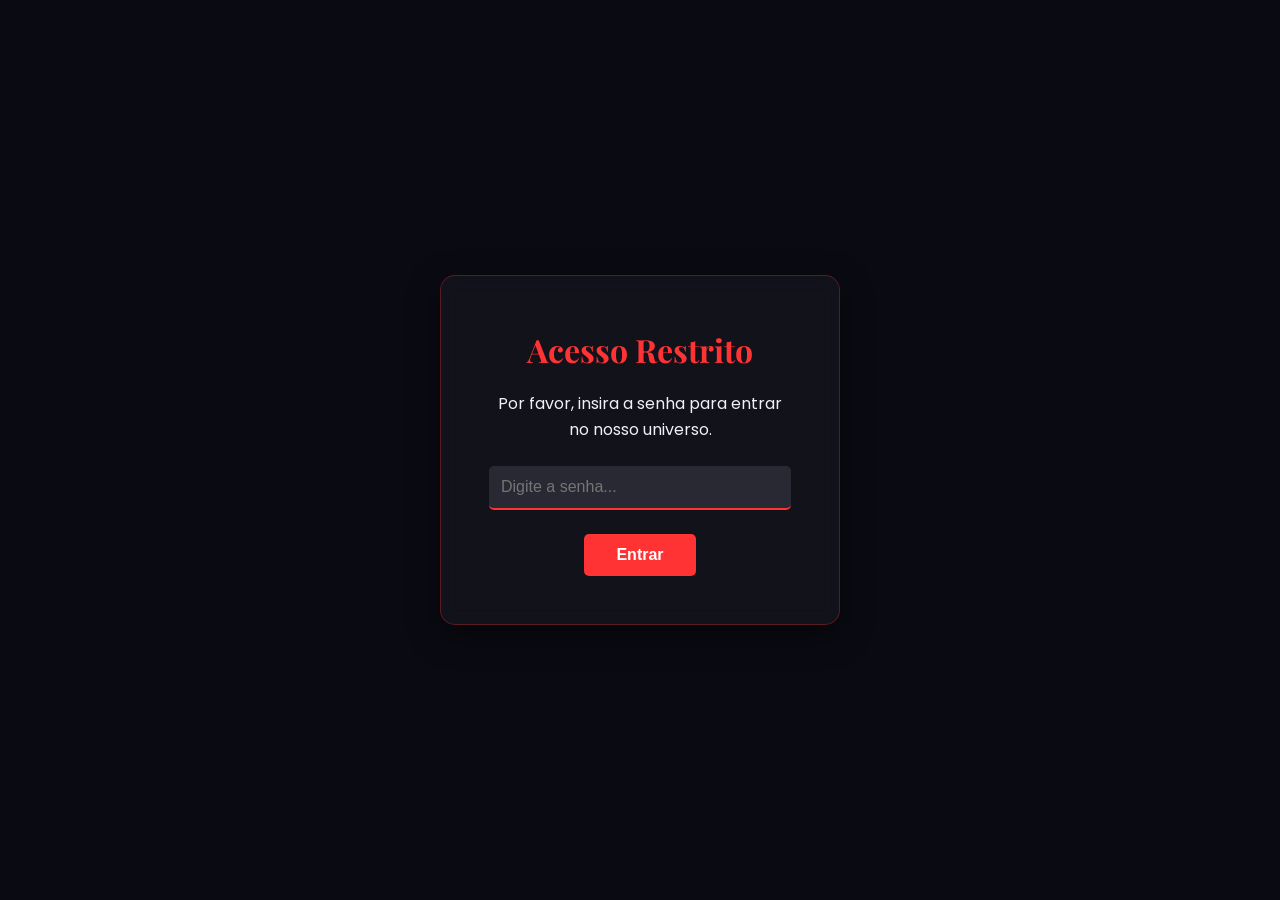
<file: index.html>
<!DOCTYPE html>
<html lang="pt-BR">
<head>
    <meta charset="UTF-8">
    <meta name="viewport" content="width=device-width, initial-scale=1.0">
    <title>Para o Meu Jack</title>
    <link rel="stylesheet" href="style.css">
    <link href="https://fonts.googleapis.com/css2?family=Playfair+Display:ital,wght@0,400;0,700;1,400&family=Poppins:wght@300;400;600&display=swap" rel="stylesheet">
</head>
<body>
    <canvas id="particles"></canvas>

    <div id="login-screen" class="screen active">
        <div class="login-container">
            <h1>Acesso Restrito</h1>
            <p>Por favor, insira a senha para entrar no nosso universo.</p>
            <input type="password" id="password-input" placeholder="Digite a senha...">
            <button onclick="checkPassword()">Entrar</button>
            <p id="login-error" class="error-msg">Senha incorreta. Tente novamente!</p>
        </div>
    </div>

    <div id="main-content" class="screen">
        <header>
            <nav>
                <ul>
                    <li><a href="#" onclick="showSection('home')">Início</a></li>
                    <li><a href="#" onclick="showSection('timeline')">Nossa História</a></li>
                    <li><a href="#" onclick="showSection('gallery')">Galeria</a></li>
                    <li><a href="#" onclick="showSection('letters')">Cartas & Polaris</a></li>
                </ul>
            </nav>
        </header>

        <main>
            <section id="home" class="content-section active">
                <div class="hero">
                    <h1 class="title">Para o Meu Homem, Jack</h1>
                    <p class="subtitle">Cada estrela no céu representa um motivo pelo qual eu te amo.</p>
                    
                    <p class="subtitle"> Just remember that we lay under the same stars </p> 
                    
                    <div class="counter-box">
                        <h2>O tempo voa ao seu lado</h2>
                        <p>Juntos há:</p>
                        <div id="time-counter" class="counter">
                            </div>
                        <p class="start-date">Desde 07 de fevereiro de 2026</p>
                    </div>
                </div>
            </section>

            <section id="timeline" class="content-section">
                <h2 class="section-title">Nossa História</h2>
                <div class="timeline-container">
                    <div class="timeline-item">
                        <div class="timeline-dot"></div>
                        <div class="timeline-content">
                            <h3>Como Tudo Começou</h3>
                            <p>O início da nossa jornada. O momento em que nossos mundos colidiram de forma perfeita.</p>
                        </div>
                    </div>
                    <div class="timeline-item">
                        <div class="timeline-dot"></div>
                        <div class="timeline-content">
                            <h3>07 de Fevereiro de 2026</h3>
                            <p>O dia em que decidimos que seríamos nós contra o mundo. O início oficial do nosso para sempre.</p>
                        </div>
                    </div>
                    <div class="timeline-item">
                        <div class="timeline-dot"></div>
                        <div class="timeline-content">
                            <h3>Hoje e Sempre</h3>
                            <p>Construindo memórias, superando desafios e te amando cada dia mais, meu marido.</p>
                        </div>
                    </div>
                </div>
            </section>

            <section id="gallery" class="content-section">
                <h2 class="section-title">Nossos Momentos</h2>
                <p class="gallery-desc">As imagens perfeitas exatamente como são, sem filtros, porque a nossa realidade já é incrível.</p>
               <div class="photo-grid">
                    <div class="photo-card"><img src="assets/foto1.jpg.jpeg" alt="Nosso momento 1"></div>
                    <div class="photo-card"><img src="assets/foto2.jpg.jpeg" alt="Nosso momento 2"></div>
                    <div class="photo-card"><img src="assets/foto3.jpg.jpeg" alt="Nosso momento 3"></div>
                    <div class="photo-card"><img src="assets/foto4.jpg.jpeg" alt="Nosso momento 4"></div>
                    <div class="photo-card"><img src="assets/foto5.jpg.jpeg" alt="Nosso momento 5"></div>
                    <div class="photo-card"><img src="assets/foto6.jpg.jpeg" alt="Nosso momento 6"></div>
                    <div class="photo-card"><img src="assets/foto7.jpg.jpeg" alt="Nosso momento 7"></div>
                    <div class="photo-card"><img src="assets/foto8.jpg.jpeg" alt="Nosso momento 8"></div>
                    <div class="photo-card"><img src="assets/foto9.jpg.jpeg" alt="Nosso momento 9"></div>
                    <div class="photo-card"><img src="assets/foto10.jpg.jpeg" alt="Nosso momento 10"></div>
                    <div class="photo-card"><img src="assets/foto11.jpg.jpeg" alt="Nosso momento 11"></div>
                    <div class="photo-card"><img src="assets/foto12.jpg.jpeg" alt="Nosso momento 12"></div>
                    <div class="photo-card"><img src="assets/foto13.jpg.jpeg" alt="Nosso momento 13"></div>
                    <div class="photo-card"><img src="assets/foto14.jpg.jpeg" alt="Nosso momento 14"></div>
                    <div class="photo-card"><img src="assets/foto15.jpg.jpeg" alt="Nosso momento 15"></div>

                    <!-- O SEU VÍDEO AQUI -->
                    <div class="photo-card">
                        <video controls>
                            <source src="assets/nosso-video.mp4" type="video/mp4">
                            Seu navegador não suporta a exibição de vídeos.
                        </video>
                    </div>
                    
                    <div class="photo-card"><img src="assets/foto16.jpg.jpeg" alt="Nosso momento 16"></div>
                    <div class="photo-card"><img src="assets/foto17.jpg.jpeg" alt="Nosso momento 17"></div>
                    <div class="photo-card"><img src="assets/foto18.jpg.jpeg" alt="Nosso momento 18"></div>
                    <div class="photo-card"><img src="assets/foto19.jpg.jpeg" alt="Nosso momento 19"></div>
                    <div class="photo-card"><img src="assets/foto20.jpg.jpeg" alt="Nosso momento 20"></div>
                    <div class="photo-card"><img src="assets/foto21.jpg.jpeg" alt="Nosso momento 21"></div>
                    <div class="photo-card"><img src="assets/foto22.jpg.jpeg" alt="Nosso momento 22"></div>
                    <div class="photo-card"><img src="assets/foto23.jpg.jpeg" alt="Nosso momento 23"></div>
                    <div class="photo-card"><img src="assets/foto24.jpg.jpeg" alt="Nosso momento 24"></div>
                    <div class="photo-card"><img src="assets/foto25.jpg.jpeg" alt="Nosso momento 25"></div>
                    <div class="photo-card"><img src="assets/foto26.jpg.jpeg" alt="Nosso momento 26"></div>
                    <div class="photo-card"><img src="assets/foto27.jpg.jpeg" alt="Nosso momento 27"></div>
                    <div class="photo-card"><img src="assets/foto28.jpg.jpeg" alt="Nosso momento 28"></div>
                    <div class="photo-card"><img src="assets/foto29.jpg.jpeg" alt="Nosso momento 29"></div>
                    <div class="photo-card"><img src="assets/foto30.jpg.jpeg" alt="Nosso momento 30"></div>
                </div>                
            </section>

            <section id="letters" class="content-section">
                <h2 class="section-title">Para João Paulinho</h2>
                <div class="letter-container">
                    <article class="letter">
                        <h3>Nosso Amor</h3>
                        <p>João Paulo,</p>
                        <p>Eu sou a sua Polaris, a estrela guia que te orienta mesmo nas noites mais escuras.Quero sempre fazer presença na sua vida nem que seja na lembrança na pulseira que eu te dei.Quero estar sempre ao seu lado comemorando nosso amor.</p>
                        <p>Eu te amo em todos os seus detalhes, do seu sorriso à forma como você me faz sentir a pessoa mais especial do mundo. Obrigado por ter um carinho enorme comigo, cuidar de mim e me amar. Meu namorado, meu macho, meu porto seguro.</p>
                        <p class="signature">Com todo o meu amor,<br>Dutra</p>
                    </article>
                </div>
            </section>
        </main>
    </div>

    <script src="script.js"></script>
</body>
</html>
</file>
<file: style.css>
/* Variáveis de Cores e Estilos */
:root {
    --bg-color: #0a0a12; /* Azul quase preto / Estrelado */
    --text-color: #f0f0f5;
    --accent-red: #ff3333; /* Vermelho vivo com alto contraste */
    --accent-red-hover: #ff6666;
    --font-heading: 'Playfair Display', serif;
    --font-body: 'Poppins', sans-serif;
}

/* Reset básico */
* {
    margin: 0;
    padding: 0;
    box-sizing: border-box;
}

body {
    background-color: var(--bg-color);
    color: var(--text-color);
    font-family: var(--font-body);
    overflow-x: hidden;
    line-height: 1.6;
}

/* Fundo de Partículas */
#particles {
    position: fixed;
    top: 0;
    left: 0;
    width: 100vw;
    height: 100vh;
    z-index: -1;
    pointer-events: none;
}

/* Controle de Telas (SPA) */
.screen {
    display: none;
    opacity: 0;
    transition: opacity 0.8s ease-in-out;
}
.screen.active {
    display: block;
    opacity: 1;
}

/* TELA DE LOGIN */
#login-screen {
    height: 100vh;
    display: none; /* Gerenciado pelo JS */
    justify-content: center;
    align-items: center;
}
#login-screen.active {
    display: flex;
}
.login-container {
    background: rgba(20, 20, 30, 0.8);
    padding: 3rem;
    border-radius: 15px;
    border: 1px solid rgba(255, 51, 51, 0.3);
    text-align: center;
    backdrop-filter: blur(10px);
    max-width: 400px;
    width: 90%;
    box-shadow: 0 10px 30px rgba(0,0,0,0.5);
}
.login-container h1 {
    font-family: var(--font-heading);
    color: var(--accent-red);
    margin-bottom: 1rem;
}
.login-container input {
    width: 100%;
    padding: 12px;
    margin: 1.5rem 0;
    border: none;
    border-radius: 5px;
    background: rgba(255, 255, 255, 0.1);
    color: white;
    font-size: 1rem;
    outline: none;
    border-bottom: 2px solid var(--accent-red);
}
.login-container button {
    background-color: var(--accent-red);
    color: white;
    border: none;
    padding: 12px 2rem;
    font-size: 1rem;
    border-radius: 5px;
    cursor: pointer;
    font-weight: 600;
    transition: background 0.3s;
}
.login-container button:hover {
    background-color: var(--accent-red-hover);
}
.error-msg {
    color: var(--accent-red);
    margin-top: 1rem;
    font-size: 0.9rem;
    display: none;
}

/* NAVEGAÇÃO */
header {
    background: rgba(10, 10, 18, 0.9);
    padding: 1rem 0;
    position: sticky;
    top: 0;
    z-index: 100;
    backdrop-filter: blur(10px);
    border-bottom: 1px solid rgba(255, 255, 255, 0.05);
}
nav ul {
    list-style: none;
    display: flex;
    justify-content: center;
    gap: 2rem;
    flex-wrap: wrap;
}
nav a {
    color: var(--text-color);
    text-decoration: none;
    font-weight: 600;
    font-size: 0.9rem;
    text-transform: uppercase;
    letter-spacing: 1px;
    transition: color 0.3s;
}
nav a:hover {
    color: var(--accent-red);
}

/* SEÇÕES */
.content-section {
    display: none;
    padding: 4rem 2rem;
    max-width: 1000px;
    margin: 0 auto;
    animation: fadeIn 1s ease-in-out;
}
.content-section.active {
    display: block;
}
@keyframes fadeIn {
    from { opacity: 0; transform: translateY(20px); }
    to { opacity: 1; transform: translateY(0); }
}

.section-title {
    font-family: var(--font-heading);
    font-size: 2.5rem;
    text-align: center;
    color: var(--accent-red);
    margin-bottom: 3rem;
}

/* INÍCIO */
.hero {
    text-align: center;
    margin-top: 5vh;
}
.title {
    font-family: var(--font-heading);
    font-size: 3.5rem;
    margin-bottom: 1rem;
    color: var(--accent-red);
}
.subtitle {
    font-size: 1.2rem;
    font-style: italic;
    color: #a0a0b0;
    margin-bottom: 4rem;
}
.counter-box {
    background: rgba(255, 255, 255, 0.03);
    border: 1px solid rgba(255, 51, 51, 0.2);
    padding: 2rem;
    border-radius: 10px;
    display: inline-block;
}
.counter-box h2 {
    font-family: var(--font-heading);
    margin-bottom: 1rem;
}
.counter {
    display: flex;
    gap: 1.5rem;
    justify-content: center;
    margin: 1.5rem 0;
}
.time-box {
    text-align: center;
}
.time-box span {
    display: block;
    font-size: 2.5rem;
    font-weight: 700;
    color: var(--accent-red);
    font-family: var(--font-heading);
}
.time-box p {
    font-size: 0.8rem;
    text-transform: uppercase;
    letter-spacing: 1px;
}
.start-date {
    font-size: 0.9rem;
    color: #888;
}

/* TIMELINE */
.timeline-container {
    position: relative;
    max-width: 800px;
    margin: 0 auto;
}
.timeline-container::after {
    content: '';
    position: absolute;
    width: 2px;
    background: var(--accent-red);
    top: 0;
    bottom: 0;
    left: 50%;
    margin-left: -1px;
}
.timeline-item {
    padding: 10px 40px;
    position: relative;
    background-color: inherit;
    width: 50%;
    margin-bottom: 2rem;
}
.timeline-item:nth-child(odd) {
    left: 0;
}
.timeline-item:nth-child(even) {
    left: 50%;
}
.timeline-dot {
    position: absolute;
    width: 16px;
    height: 16px;
    right: -8px;
    background-color: var(--bg-color);
    border: 3px solid var(--accent-red);
    border-radius: 50%;
    top: 15px;
    z-index: 1;
}
.timeline-item:nth-child(even) .timeline-dot {
    left: -8px;
}
.timeline-content {
    padding: 1.5rem;
    background: rgba(255, 255, 255, 0.05);
    border-radius: 8px;
    border-left: 3px solid var(--accent-red);
}
.timeline-content h3 {
    margin-bottom: 0.5rem;
    font-family: var(--font-heading);
    color: var(--accent-red);
}

/* GALERIA */
.gallery-desc {
    text-align: center;
    margin-bottom: 2rem;
    color: #a0a0b0;
}
.photo-grid {
    display: grid;
    grid-template-columns: repeat(auto-fill, minmax(250px, 1fr));
    gap: 1.5rem;
}
.photo-card {
    border-radius: 10px;
    overflow: hidden;
    background: #111;
    aspect-ratio: 1 / 1;
    border: 1px solid rgba(255, 51, 51, 0.1);
    transition: transform 0.3s;
}
.photo-card:hover {
    transform: scale(1.03);
    border-color: var(--accent-red);
}
.photo-card img,
.photo-card video {
    width: 100%;
    height: 100%;
    object-fit: cover;
}
/* CARTAS */
.letter-container {
    max-width: 700px;
    margin: 0 auto;
}
.letter {
    background: rgba(255, 255, 255, 0.03);
    padding: 3rem;
    border-radius: 10px;
    border-top: 4px solid var(--accent-red);
    box-shadow: 0 10px 30px rgba(0,0,0,0.3);
}
.letter h3 {
    font-family: var(--font-heading);
    color: var(--accent-red);
    margin-bottom: 1.5rem;
    font-size: 1.8rem;
}
.letter p {
    margin-bottom: 1.5rem;
    font-size: 1.1rem;
}
.signature {
    font-family: var(--font-heading);
    font-size: 1.5rem;
    color: var(--accent-red);
    text-align: right;
    margin-top: 3rem;
    font-style: italic;
}

/* RESPONSIVIDADE */
@media screen and (max-width: 768px) {
    .title { font-size: 2.5rem; }
    nav ul { gap: 1rem; }
    nav a { font-size: 0.8rem; }
    
    .timeline-container::after {
        left: 31px;
    }
    .timeline-item {
        width: 100%;
        padding-left: 70px;
        padding-right: 25px;
    }
    .timeline-item:nth-child(even) { left: 0; }
    .timeline-dot { left: 23px !important; }
    
    .counter { flex-wrap: wrap; }
    .letter { padding: 2rem 1.5rem; }
}
</file>
